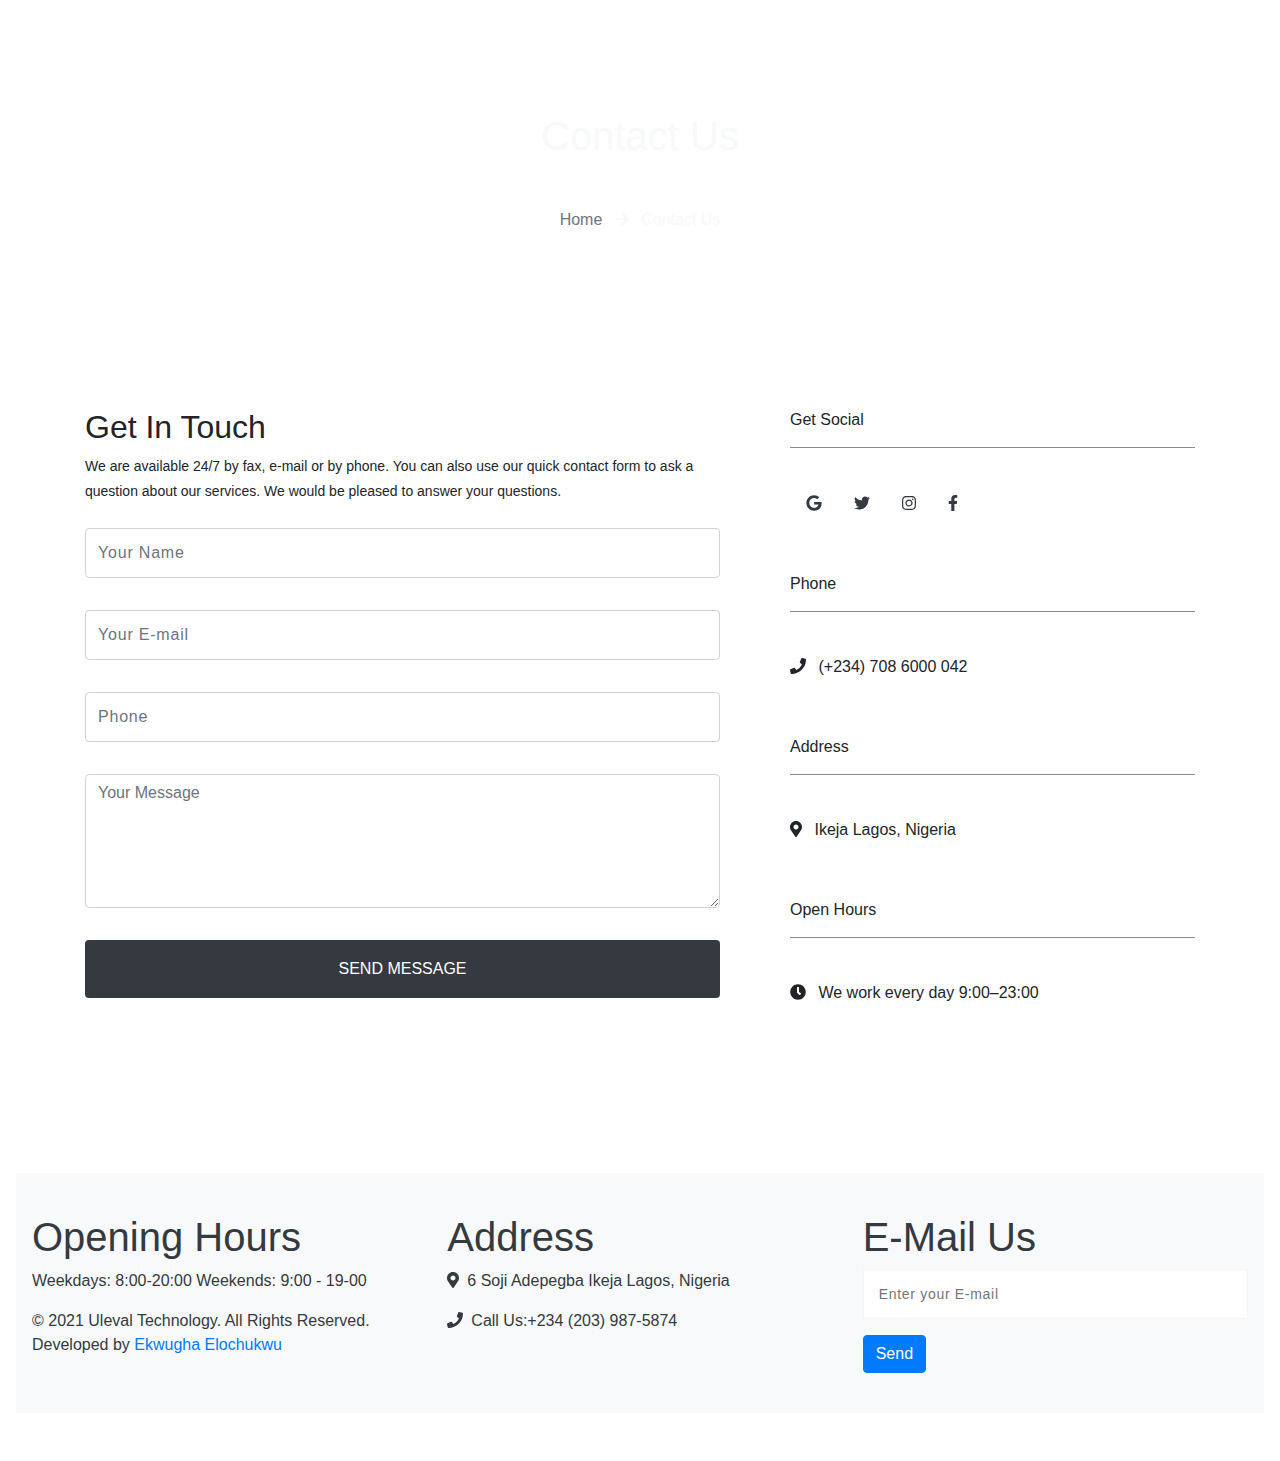
<file: contact.html>
<!DOCTYPE html>
<html lang="en">
<head>
    <meta charset="UTF-8">
    <meta name="viewport" content="width=device-width, initial-scale=1.0">
    <meta http-equiv="X-UA-Compatible" content="ie=edge">
    <title>Uleval Hotelt</title>
     <!-- Font Awesome -->
     <script src="script/fontawesome-all.js"></script>

    <!-- Bootstrap CSS -->
    <link rel="stylesheet" href="css/bootstrap.css">

    <!-- Main CSS -->
    <link rel="stylesheet" href="css/style.css">
</head>
<body>

    <!-- header -->
    <header id="home" class="mb">
        <div class="container">
            <div class="row height align-items-center">
                <div class="col">
                    <h1 class="intro-title text-light text-center mb-5 title">Contact Us</h1>
                    <p class="intro-subtitle text-light text-center"> <a href='index.html' class="nounderline text-secondary">Home</a>
                    <span class="mx-2"><i class="fas fa-arrow-right"></i></span> Contact Us</p>
                </div>
            </div>
        </div>
    </header>



    <!-- contact -->
    <section id="contact" class="py-5">
        <div class="container">
            <div class="row">
                <div class="col">
                    <div class="row">
                        <div class="col-md-7 message">
                            <h2 class="text-capitalize">get in touch</h2>
                            <span class="contact-span">We are available 24/7 by fax, e-mail or by phone. You can also use our quick contact form to ask a question about our services. We would be pleased to answer your questions.</span>
                            
                            <form name="contact" class="py-3" data-netlify="true" method="post" id="contactForm">
                                <!-- name -->
                                <div class="form-group py-2 md-6">
                                    <input type="name" name="name" id="name" class="form-control" placeholder="Your Name" required>
                                </div>
                                <!-- email -->
                                <div class="form-group py-2 md-6">
                                    <input type="email"  name="email" id="email" class="form-control md-6" placeholder="Your E-mail" required>
                                </div>
                                <!-- phone -->
                                <div class="form-group py-2">
                                    <input type="tel"  name="tel" id="phone" class="form-control" placeholder="Phone" required>
                                </div>
                                <!-- message -->
                                <div class="form-group py-2">
                                    <textarea name="message"  name="message" id="message" cols="120" rows="5" class="form-control" placeholder="Your Message"
                                        required></textarea>
                                </div>
                                <button type="submit" class="contact bg-dark btn btn-block
                                text-uppercase text-white py-3 my-4" name="Submit">send message</button>
                            </form>
                        </div>
                        <div class="col-md-5">
                            <ul class="list">
                                <ul class="nav">
                                    <span>Get Social</span>
                                    <span class="divider divider-custom divider-left"></span>
                                    <li class="nav-item pt-3 pb-5">
                                        <a class="nav-link" href=" ">
                                            <i class="fab fa-google text-dark"></i>
                                        </a>
                                    </li>
                                    <li class="nav-item pt-3">
                                        <a class="nav-link" href=" ">
                                            <i class="fab fa-twitter text-dark"></i>
                                        </a>
                                    </li>
                                    <li class="nav-item pt-3">
                                        <a class="nav-link" href=" ">
                                            <i class="fab fa-instagram text-dark"></i>
                                        </a>
                                    </li>
                                    <li class="nav-item pt-3">
                                        <a class="nav-link" href=" ">
                                            <i class="fab fa-facebook-f text-dark"></i>
                                        </a>
                                    </li>
                                </ul>

                                <li class="pb-2">
                                    <span>Phone</span>
                                    <span class="divider divider-custom divider-left"></span>
                                    <div class="pt-3 pb-5">
                                        <span class="list-icon fas fa-phone mr-2"></span>
                                        <span>(+234) 708 6000 042</span>
                                    </div>
                                </li>
                                <li class="pb-2">
                                    <span>Address</span>
                                    <span class="divider divider-custom divider-left"></span>
                                    <div class="pt-3 pb-5">
                                        <span class="list-icon fas fa-map-marker-alt mr-2"></span>
                                        <span>Ikeja Lagos, Nigeria</span>
                                    </div>
                                </li>
                                <li class="pb-2">
                                    <span>Open Hours</span>
                                    <span class="divider divider-custom divider-left"></span>
                                    <div class="pt-3 pb-5">
                                        <span class="list-icon fa fa-clock mr-2"></span>
                                        <span>We work every day 9:00–23:00</span>
                                    </div>
                                </li>
                            </ul>
                        </div>
                    </div>
                </div>
            </div>
        </div>
    </section>
    <!-- end of contact -->


    <footer class="px-3 py-5">
            <div class="container-fluid bg-light text-dark p-3">
                <div class="row">
                    <div class="col-sm-12 col-md-4 my-4">
                        <div class="first">
                            <h1>Opening Hours</h1>
                            <p>Weekdays: 8:00-20:00 Weekends: 9:00 - 19-00</p>
                            <p>&copy; 2021 Uleval Technology. All  Rights Reserved. Developed by <a href="https://elochukwuekwugha.netlify.app" >Ekwugha Elochukwu </a>
                            </p>
                        </div>
                    </div>
                    <div class="col-sm-12 col-md-4 my-4">
                        <div class="second">
                            <h1>Address</h1>
                        </div>
                        <p>
                            <i class="fa fa-map-marker-alt" aria-hidden="true"></i><span class="px-2">6 Soji Adepegba Ikeja Lagos, Nigeria</span>
                        </p>
                        <p>
                            <i class="fa fa-phone" aria-hidden="true"></i><span class="px-2">Call Us:+234 (203) 987-5874</span>
                        </p>
                    </div>
                    <form class="col-sm-12 col-md-4 my-4">
                        <div class="third">
                            <h1>E-Mail Us</h1>
                            <input type="text" placeholder="Enter your E-mail" submit="" class="py-1">
                            <button class="btn btn-primary button-footer mt-3">Send</button>
                        </div>
                    </form>
                </div>
            </div>
        </footer>
</body>
</html>
</file>
<file: css/style.css>
body{
    font-family: 'Open Sans', sans-serif;
    overflow-x: hidden;
    /* background: #f9f9f9; */
    }
html{
    -webkit-font-smoothing: antialiased;
    scroll-behavior: smooth;
}


.height{
    min-height : 40vh;
}
.nounderline {
    text-decoration: none !important
  }

                                            /* ABOUT US PAGE */
header{
    background: url('	https://livedemo00.template-help.com/wt_51453/images/breadcrumbs-01.jpg');
    background-size: cover;
    background-position: center top;
}
#about{
    background: #f3f3f3;
}
.about-title, .rooms-title{
    font-size: 28px; 
    line-height: 1.5;
    margin-left: 5rem;
}
.about-p{
    display: block;
    /* margin-right: 500px; */
    /* justify-content: space-between; */
    font: 14px  Helvitca;
    font-family:  Arial, Helvetica, sans-serif;
    margin: 20px 0px 0px;
    line-height: 25px;
    /* margin-left: 5rem; */
}
.rooms-p{
    font: 14px  Helvitca;
    font-family:  Arial, Helvetica, sans-serif;
    margin: 20px 0px 0px;
    line-height: 25px;
}
.img-side{
    height: 233px;
    width: 500px;
}

                                        /* CONTACT US PAGE */
.contact-span{
    font: 14px  Helvitca;
    font-family:  Arial, Helvetica, sans-serif;
    margin: 20px 0px 0px;
    line-height: 25px;
}
.divider-custom {
    position: relative;
    background-color: #ddd;
}
.divider {
    display: inline-block;
    margin-bottom: 0;
    border: none;
    height: 1px;
    width: 100%;
    background-color: #8f859e;
    margin: 15px 0px 20px;
}
ul{
	list-style: none;
}
.t{
    margin-left: 0px;
}




 
 /* footer */
 input {
     display: block;
     width: 100%;
     height: 50px;
     padding: 12px 15px;
     font-size: 14px;
     font-weight: 400;
     line-height: 22px;
     color: #9b9b9b;
     background-color: #ffffff;
     border: 1px solid #f5f5f5;
     border-radius: 0;
     letter-spacing: .05em;
 }
 .button-footer:before{
     content: '';
     position: relative;
     top: -3px;
     bottom: -3px;
     left: -3px;
     right: -3px;
     z-index: 1;
     box-sizing: border-box;
     transition: all 250ms ease-in;
 }
</file>
